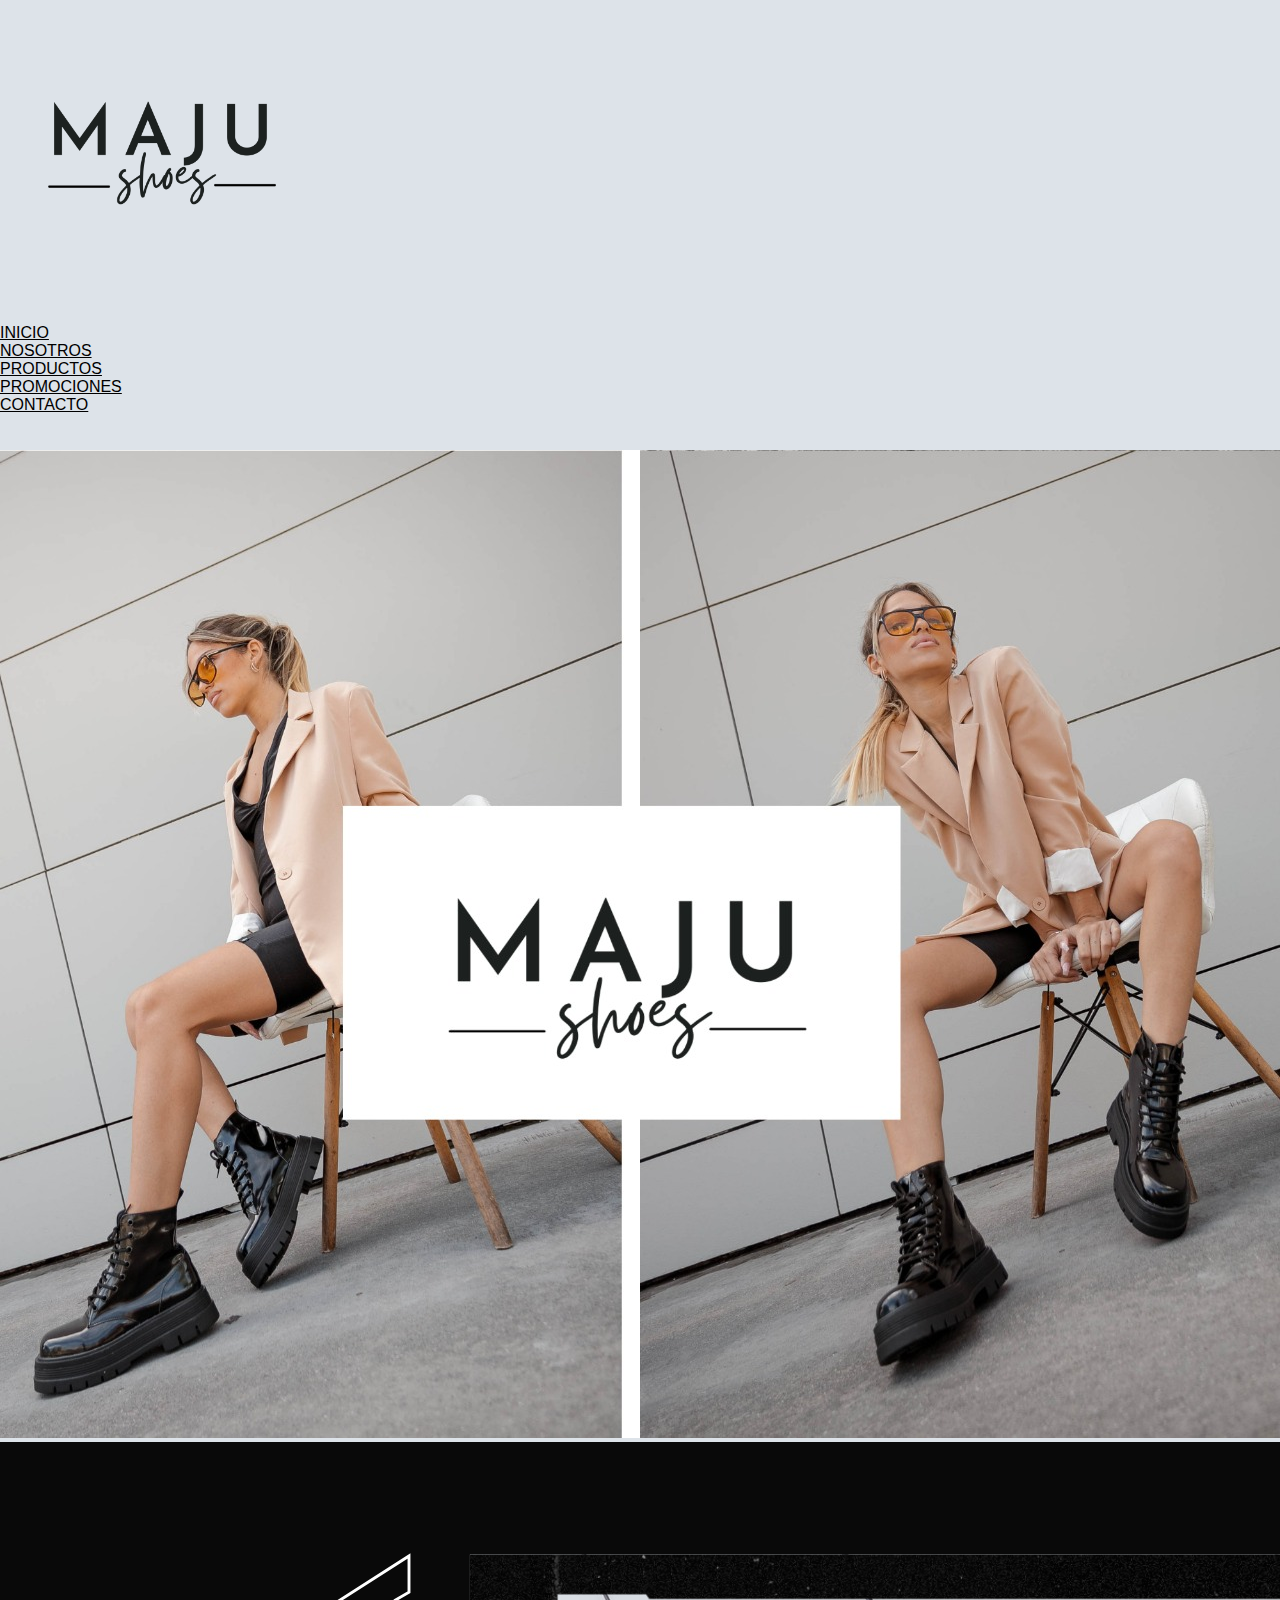
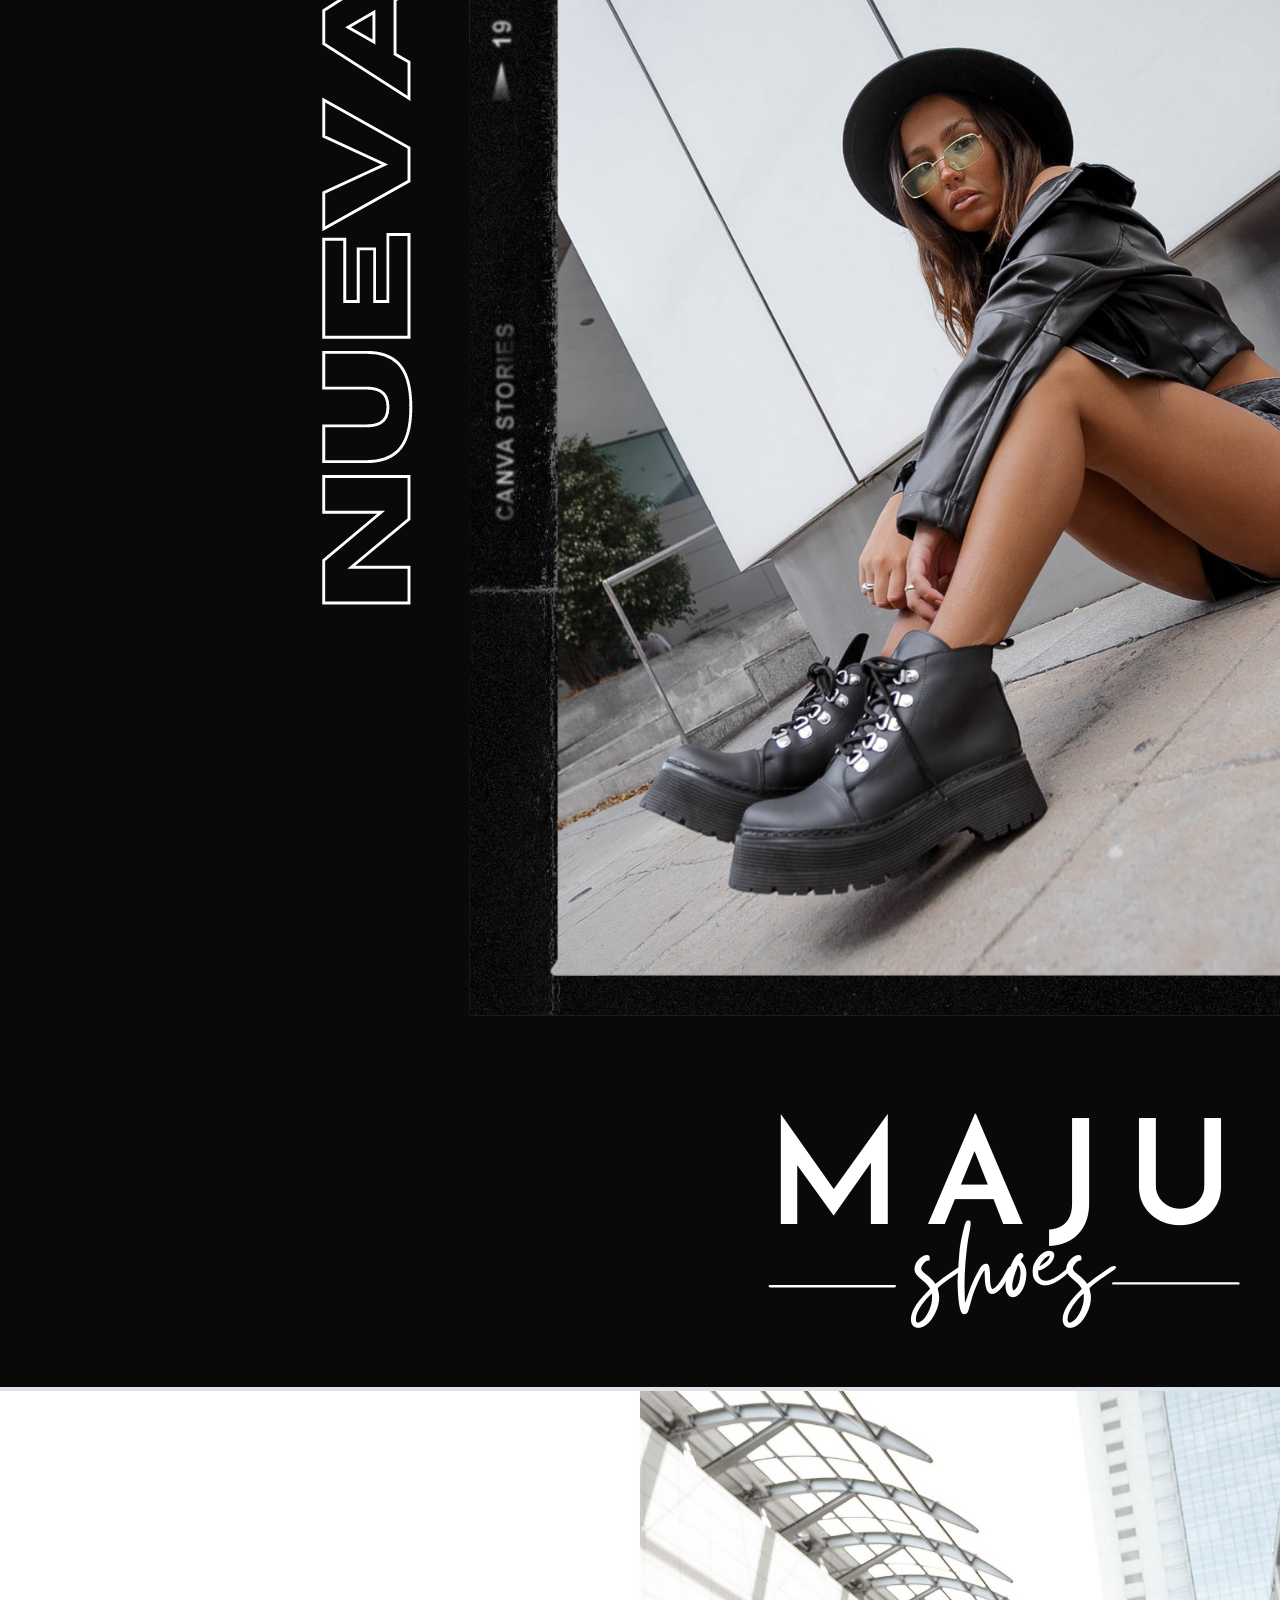
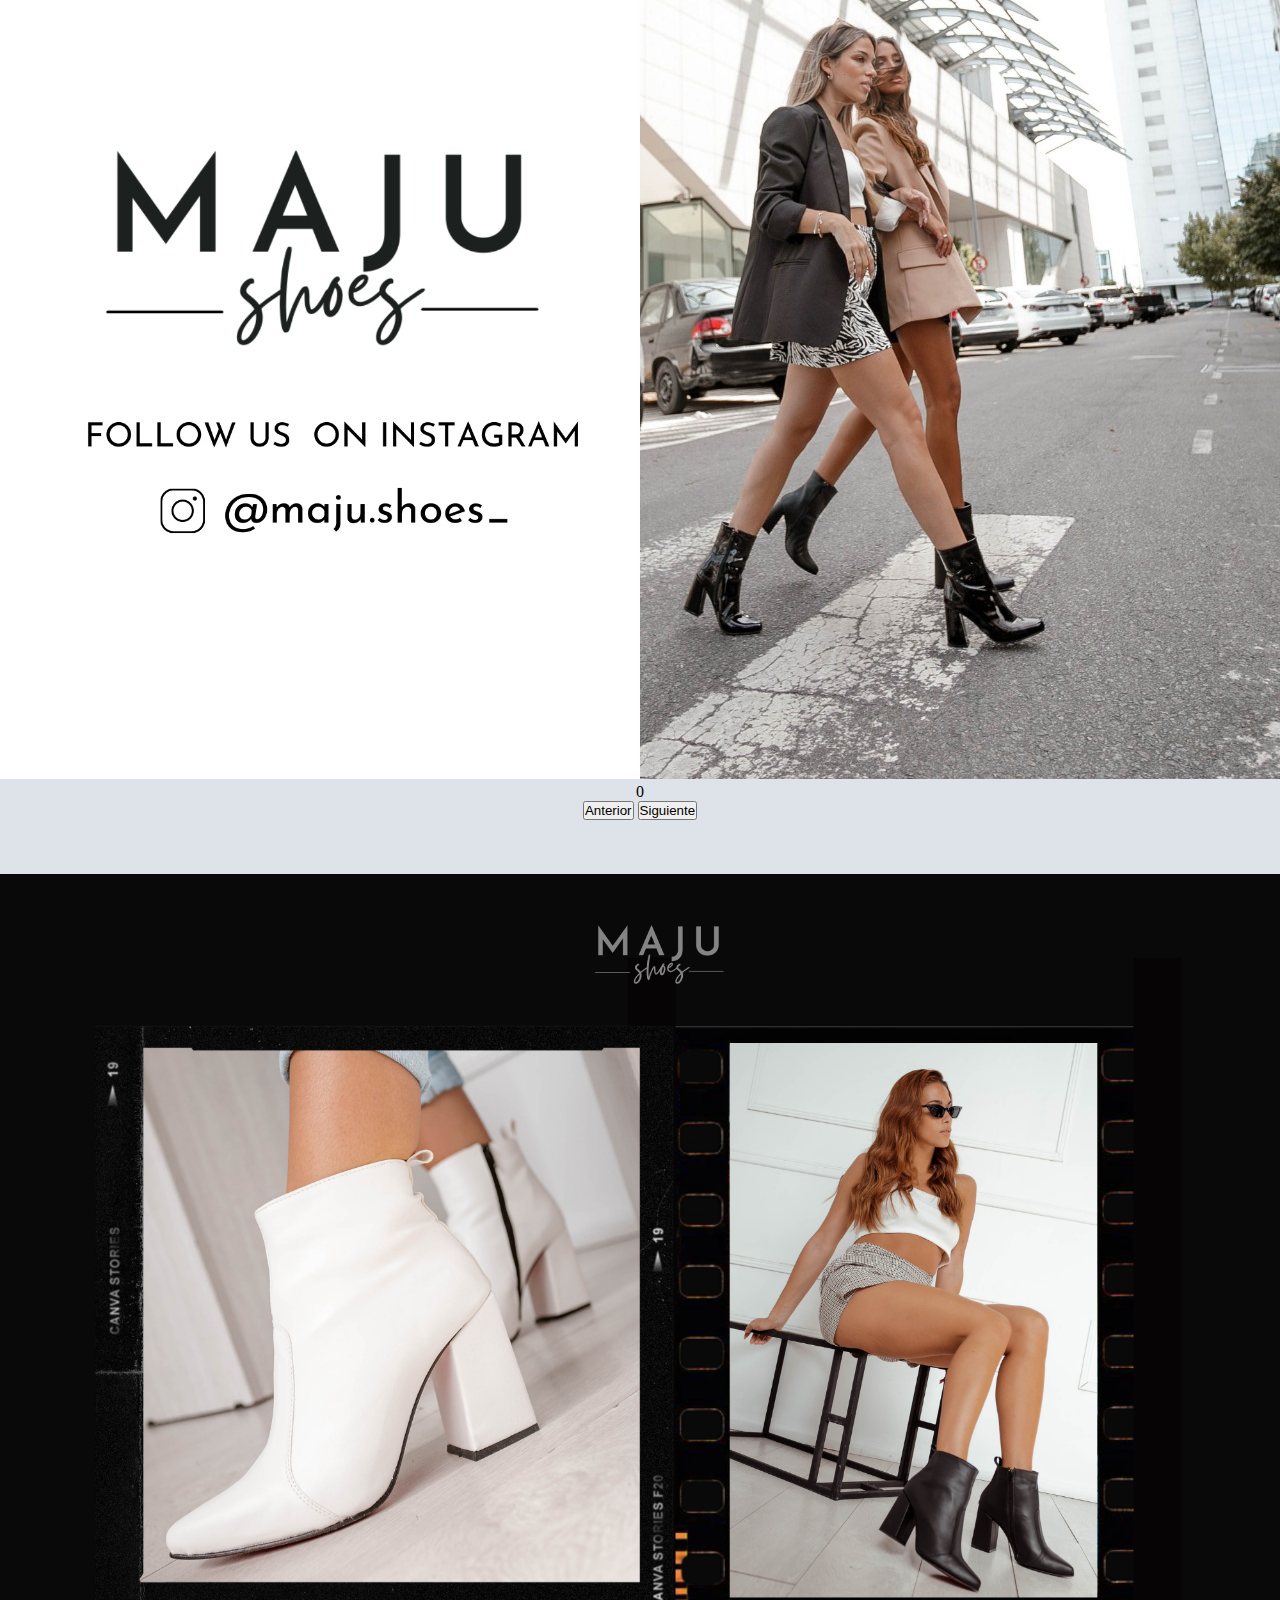
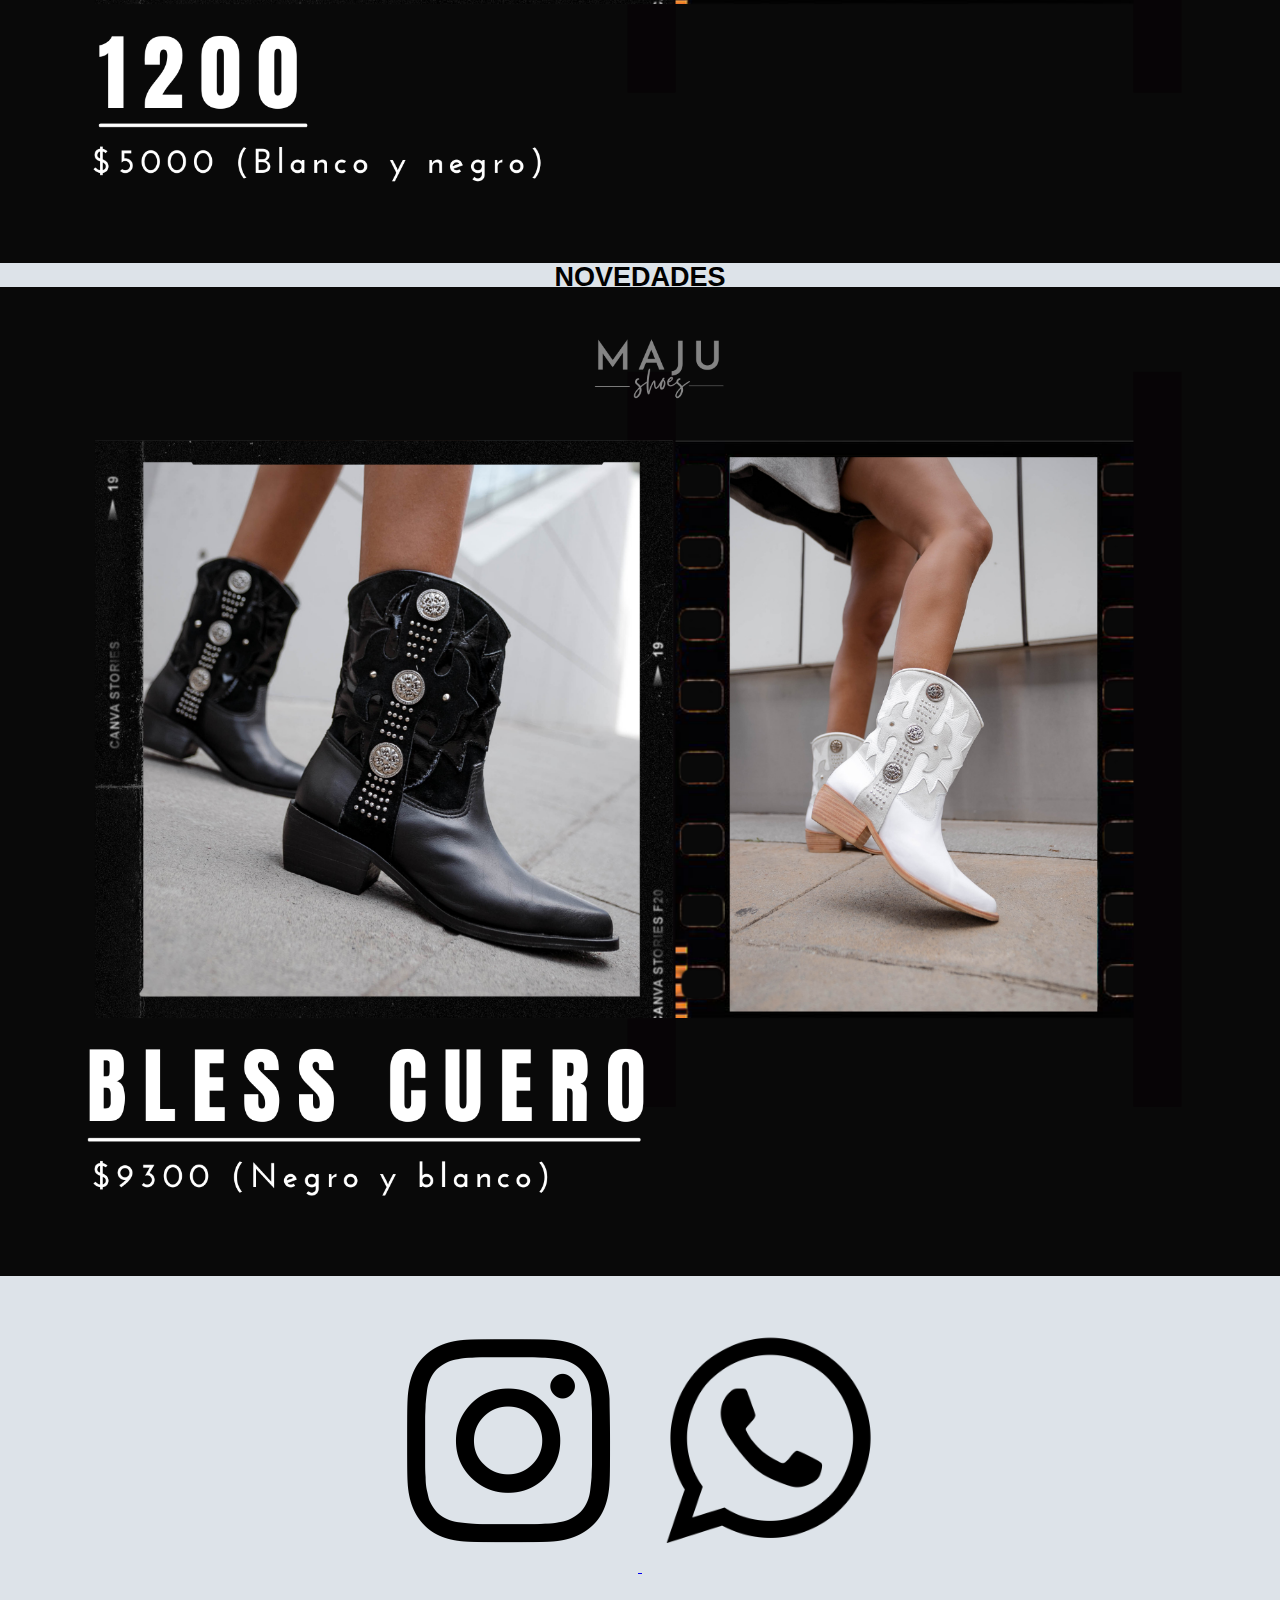
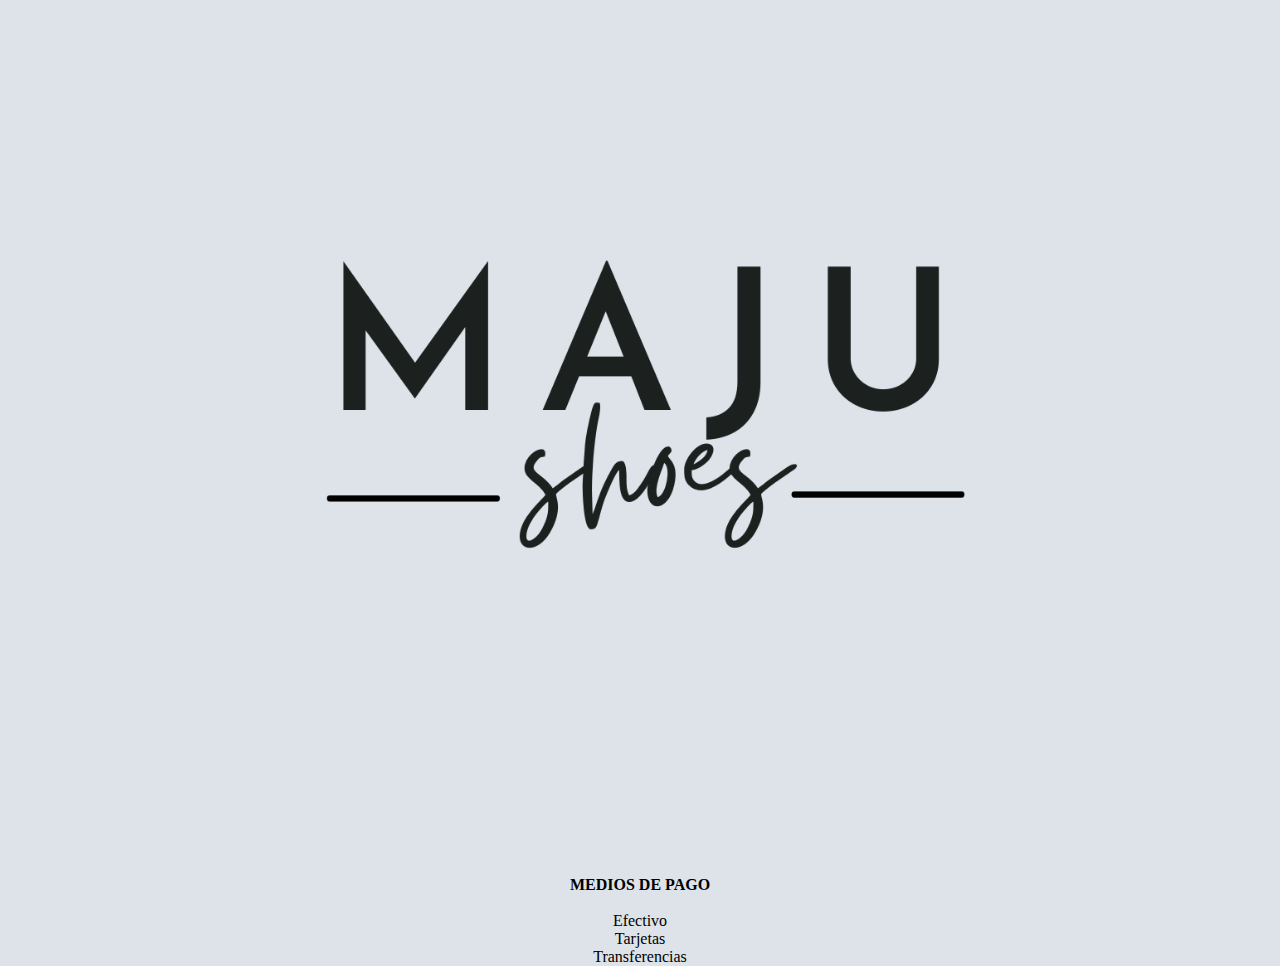
<file: index.html>
<!doctype html>
<html lang="en">
  <head>
  
    <meta charset="utf-8">
    <meta http-equiv="X-UA-Compatible" content="IE=edge">
    <meta name="viewport" content="width=device-width, initial-scale=1">
    <link href="https://cdn.jsdelivr.net/npm/bootstrap@5.1.3/dist/css/bootstrap.min.css" rel="stylesheet" integrity="sha384-1BmE4kWBq78iYhFldvKuhfTAU6auU8tT94WrHftjDbrCEXSU1oBoqyl2QvZ6jIW3" crossorigin="anonymous">
    <link rel="stylesheet" href="estilos.css">
    <link rel="stylesheet" href="https://cdnjs.cloudflare.com/ajax/libs/animate.css/4.1.1/animate.min.css"/>
    <title></title>
  </head>
  <body>
  <header class="container-fluid">
    <div class="row">
     <div class="col-med-12 ">
      <div class="text-center animacionLogo">
        <img src="imagenes/portadas/shoes.png" class="rounded" alt="Maju" width="25%">
      </div>
    </div>
    </div>
    </div class="row ">
      <div class="col-med-12 menu ">  
        <ul class="nav justify-content-center transformacionMenu">
          <li class="nav-item">
            <a class="nav-link active" aria-current="page" href="#">INICIO</a>
          </li>
          <li class="nav-item ">
            <a class="nav-link" href="nosotros.html">NOSOTROS</a>
          </li>
          <li class="nav-item">
            <a class="nav-link" href="productos.html">PRODUCTOS</a>
          </li>
          <li class="nav-item">
            <a class="nav-link" href="promociones.html">PROMOCIONES</a>
          </li>
          <li class="nav-item">
            <a class="nav-link" href="contacto.html">CONTACTO</a>
          </li>
        </ul>
      </div>
   </div>

  </header>
  <br>
  <br>
    <main class="container-fluid">
   
      <div id="carouselExampleFade" class="carousel slide carousel-fade"  data-bs-ride="carousel" align="center">
        <div class="carousel-inner">
          <div class="carousel-item active">
            <img src="imagenes/portadas/maju.jpeg" class="d-block w-50" alt="maju">
          </div>
          <div class="carousel-item">
            <img src="imagenes/portadas/nuevacoleccion.png" class="d-block w-50" alt="nuevacoleccion">
          </div>
          <div class="carousel-item">
            <img src="imagenes/portadas/redes_maju.jpeg" class="d-block w-50" alt="redes">
          </div>0
        </div>
        <button class="carousel-control-prev" type="button" data-bs-target="#carouselExampleFade" data-bs-slide="prev">
          <span class="carousel-control-prev-icon" aria-hidden="true"></span>
          <span class="visually-hidden">Anterior</span>
        </button>
        <button class="carousel-control-next" type="button" data-bs-target="#carouselExampleFade" data-bs-slide="next">
          <span class="carousel-control-next-icon" aria-hidden="true"></span>
          <span class="visually-hidden">Siguiente</span>
        </button>
      </div>
      <br>
      <br>
      <br>
      <div class="row ">
        <div class="col animate__animated animate__fadeInLeft novedades ">
          <a href="productos.html"><img src="imagenes/productos/botas/2.png" class="rounded float-star img-fluid" width="100%" > </a>   
        </div>
        <div class="col textoMaju" align="center">
          <h2>NOVEDADES</h2>
        </div>
        <div class="col animate__animated animate__fadeInRight novedades">
          <a href="productos.html"><img src="imagenes/productos/texanas/6.png" class="rounded float-end img-fluid"  width="100%" > </a>
        </div>
      </div>
      
    </main>
    <br>
    <br>
   <footer >
    <div class="container-fluid">
      <div class="row">
        <div class="col order-last" align="center">
          <a href="https://www.instagram.com/maju.shoes_/?hl=es-la"><img src="imagenes/logos/insta.png" width="20%" > </a>
          <a href="https://wa.me/543865565004"><img src="imagenes/logos/whatsapp.png" width="20%"> </a> 
        </div>
        <div class="col" align="center">
          <img src="imagenes/portadas/shoes.png"  alt="Maju" width="70%">
        </div>
        <div class="col order-first" align="center">
          <h4>MEDIOS DE PAGO</h4><br>
            <ul>
              <li>Efectivo</li>
              <li>Tarjetas</li>
              <li>Transferencias</li>
            </ul>
        </div>
      </div>
    </div>
  
   </footer>
    

  
   <script src="https://cdn.jsdelivr.net/npm/bootstrap@5.1.3/dist/js/bootstrap.bundle.min.js" integrity="sha384-ka7Sk0Gln4gmtz2MlQnikT1wXgYsOg+OMhuP+IlRH9sENBO0LRn5q+8nbTov4+1p" crossorigin="anonymous"></script>
  </body>
</html>
</file>
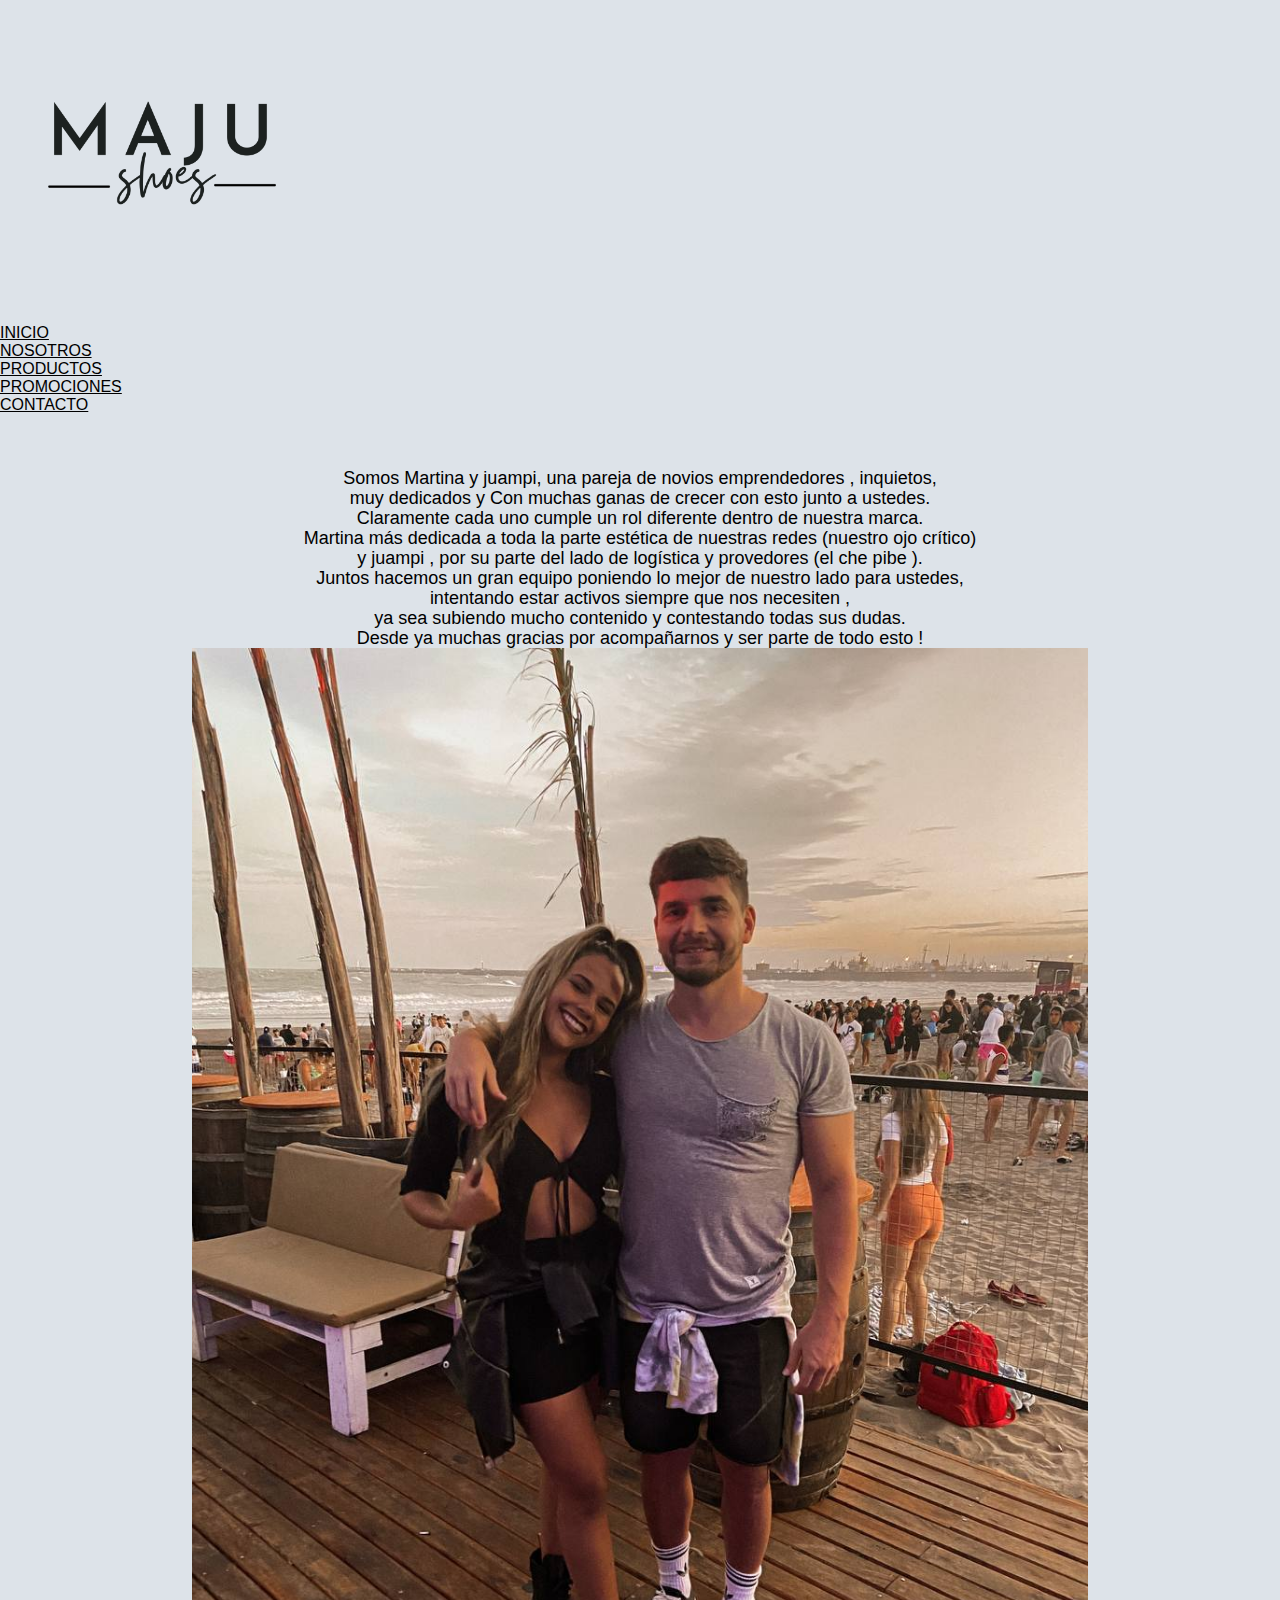
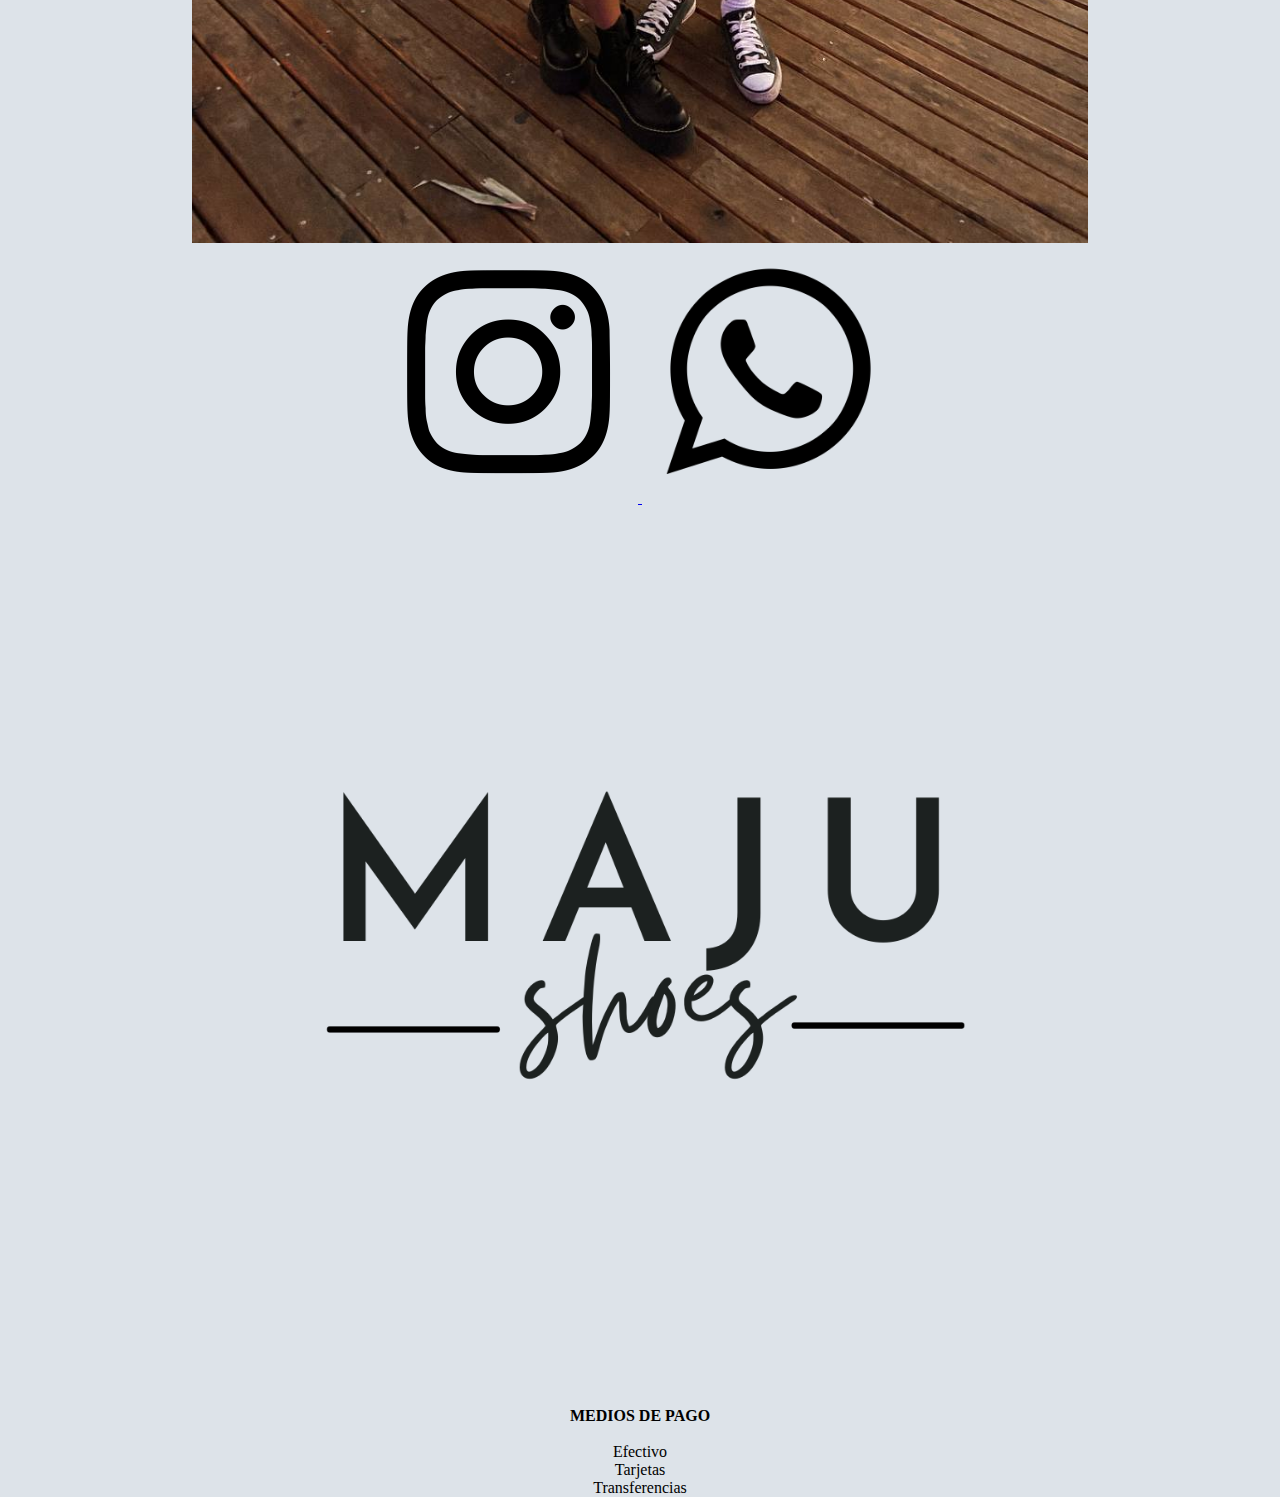
<file: nosotros.html>
<!doctype html>
<html lang="en">
  <head>
  
    <meta charset="utf-8">
    <meta http-equiv="X-UA-Compatible" content="IE=edge">
    <meta name="viewport" content="width=device-width, initial-scale=1">
    <link href="https://cdn.jsdelivr.net/npm/bootstrap@5.1.3/dist/css/bootstrap.min.css" rel="stylesheet" integrity="sha384-1BmE4kWBq78iYhFldvKuhfTAU6auU8tT94WrHftjDbrCEXSU1oBoqyl2QvZ6jIW3" crossorigin="anonymous">
    <link rel="stylesheet" href="estilos.css">
    <link rel="stylesheet" href="https://cdnjs.cloudflare.com/ajax/libs/animate.css/4.1.1/animate.min.css"/>
    <title></title>
  </head>
  <body>
  <header class="container-fluid">
    <div class="row">
     <div class="col-med-12 menu ">
      <div class="text-center animacionLogo">
        <img src="imagenes/portadas/shoes.png" class="rounded" alt="Maju" width="25%">
      </div>
    </div>
    </div>
    </div class="row">
      <div class="col-med-12 menu ">  
        <ul class="nav justify-content-center transformacionMenu">
          <li class="nav-item">
            <a class="nav-link active" aria-current="page" href="index.html">INICIO</a>
          </li>
          <li class="nav-item ">
            <a class="nav-link" href="nosotros.html">NOSOTROS</a>
          </li>
          <li class="nav-item">
            <a class="nav-link" href="productos.html">PRODUCTOS</a>
          </li>
          <li class="nav-item">
            <a class="nav-link" href="promociones.html">PROMOCIONES</a>
          </li>
          <li class="nav-item">
            <a class="nav-link" href="contacto.html">CONTACTO</a>
          </li>
        </ul>
      </div>
   </div>


  
  </header>
  <br>
  <br>
  <br>
    <main>
        <div class="container-fluid" align="center">
            <div class="row">
              <div class="col textoMaju">
                <p>
                  Somos Martina y juampi, una pareja de novios emprendedores , inquietos, <br>
     muy dedicados y Con muchas ganas de crecer con esto junto a ustedes. <br>
     Claramente cada uno cumple un rol diferente dentro de nuestra marca. <br>
     Martina más dedicada a toda la parte  estética de nuestras  redes (nuestro ojo crítico) <br>
      y juampi , por su parte del lado de logística y provedores (el che pibe ). <br>
     Juntos hacemos un gran equipo poniendo lo mejor de nuestro lado para ustedes, <br>
      intentando estar activos siempre que nos necesiten , <br>
     ya sea subiendo mucho contenido y contestando todas sus dudas. <br>
     Desde ya muchas gracias por acompañarnos y ser parte de todo esto !
                </p>
              </div>
              <div class="col img-circle img-fluid animate__animated animate__headShake bounce">
               <img src="imagenes/portadas/nosotrosMaju.jpeg" alt="juampi y marti" width="70%" class="img-fluid rounded-circle">
              </div>
            </div>

      
    </main>
    <footer >
      <div class="container-fluid">
        <div class="row">
          <div class="col order-last" align="center">
            <a href="https://www.instagram.com/maju.shoes_/?hl=es-la"><img src="imagenes/logos/insta.png" width="20%" > </a>
            <a href="https://wa.me/543865565004"><img src="imagenes/logos/whatsapp.png" width="20%"> </a> 
          </div>
          <div class="col" align="center">
            <img src="imagenes/portadas/shoes.png"  alt="Maju" width="70%">
          </div>
          <div class="col order-first" align="center">
            <h4>MEDIOS DE PAGO</h4><br>
              <ul>
                <li>Efectivo</li>
                <li>Tarjetas</li>
                <li>Transferencias</li>
              </ul>
          </div>
        </div>
      </div>
    
     </footer>
    

  
   <script src="https://cdn.jsdelivr.net/npm/bootstrap@5.1.3/dist/js/bootstrap.bundle.min.js" integrity="sha384-ka7Sk0Gln4gmtz2MlQnikT1wXgYsOg+OMhuP+IlRH9sENBO0LRn5q+8nbTov4+1p" crossorigin="anonymous"></script>
  </body>
</html>
</file>
<file: estilos.css>
*{
    margin: 0;
    padding: 0;
}
body{
    background-color: #dde3e9;
}
.alinearCentro{
    justify-content: space-evenly;
}

.transformacionMenu :hover{
    font-size: 40px;
}


@keyframes aparecer{
    0% {
        opacity: 0;
    }
    100%{
        opacity: 1;
}
}
.animacionLogo{
    animation-name: aparecer;
    animation-duration: 2s;
    animation-delay: 1s;
    animation-iteration-count: infinite;
}
.textoMaju{
    font-family: 'Lucida Sans', 'Lucida Sans Regular', 'Lucida Grande', 'Lucida Sans Unicode', Geneva, Verdana, sans-serif;
    font-size: large;
    line-height: 20px;
}
.flexConteiner{
    display: flex;
    justify-content: space-evenly;
}
.menu ul li a {
    font-family: 'Lucida Sans', 'Lucida Sans Regular', 'Lucida Grande', 'Lucida Sans Unicode', Geneva, Verdana, sans-serif;
    color: black;
}
.novedades{
    --animate-duration: 3s;
    
    animation-iteration-count: 100;
}
.bounce{
    --animate-duration: 1.5s;
    
    animation-iteration-count: 100;
}
</file>
